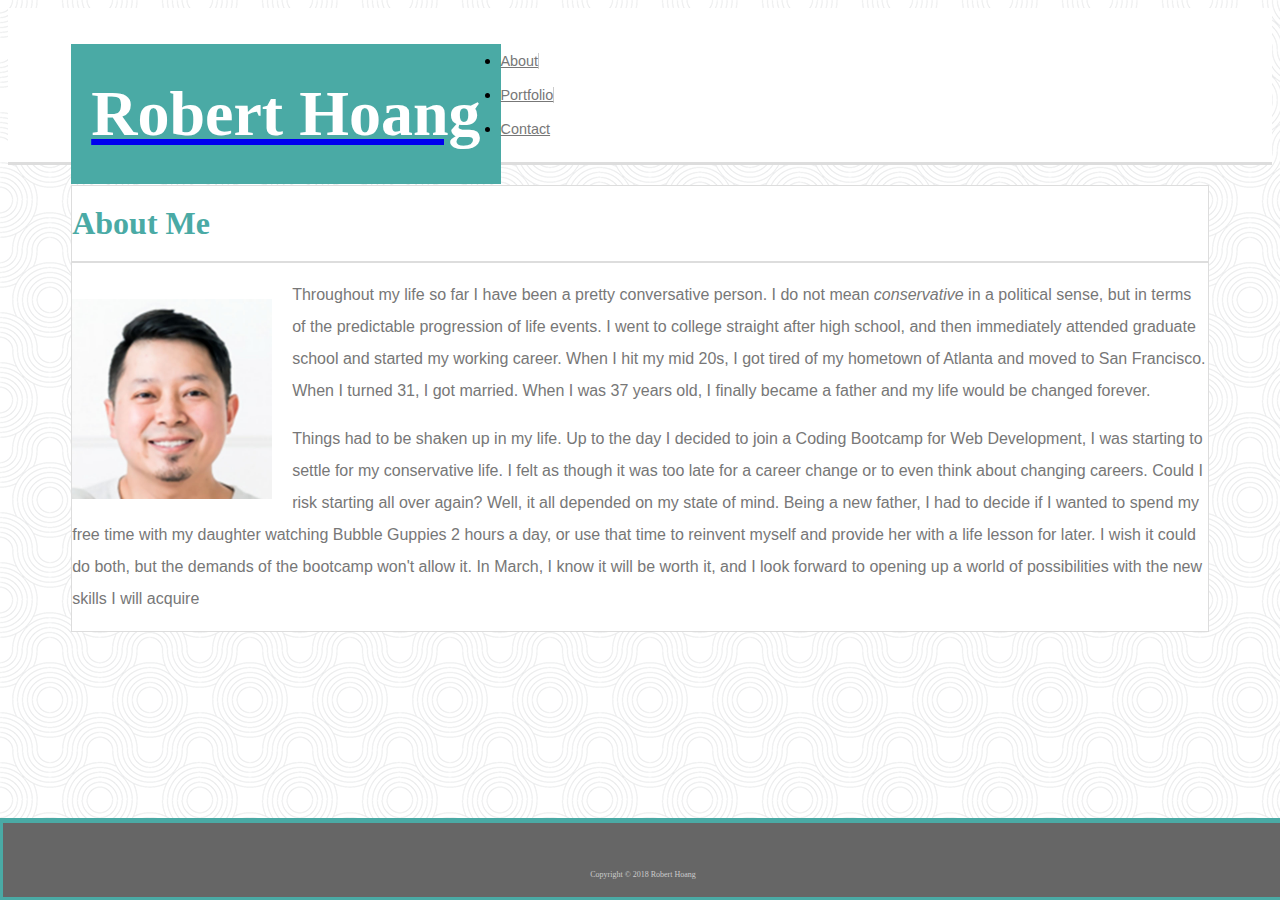
<file: index.html>
<!DOCTYPE html>
<html>
<head>
    <meta charset="utf-8" />
    <meta http-equiv="X-UA-Compatible" content="IE=edge">
    <title>Robert Hoang Bootstrap Homework</title>
    <meta name="viewport" content="width=device-width, initial-scale=1">
    <link rel="stylesheet" href="https://stackpath.bootstrapcdn.com/bootstrap/4.1.3/css/bootstrap.min.css" integrity="sha384-MCw98/SFnGE8fJT3GXwEOngsV7Zt27NXFoaoApmYm81iuXoPkFOJwJ8ERdknLPMO" crossorigin="anonymous">
    <link rel="stylesheet" type="text/css" media="screen" href="main.css">
</head>

<body>
    <header class="main-header">

        <nav class="navbar navbar-light bg-white">
            <a href="index.html" class="navbar-brand"><h1>Robert Hoang</h1></a>
            <ul class="nav justify-content-end">
                <li class="nav-item">
                    <a class="nav-link" id="a" href="index.html">About</a>
                </li>
                 <li class="nav-item">
                    <a class="nav-link"id="p" href="portfolio.html">Portfolio</a>
                </li>
                <li class="nav-item">
                    <a class="nav-link" href="contact.html">Contact</a>
                </li>
            </ul>
        </nav>
    </header>

    <div class="container">
        <div class="row">
            <div class="col">
                <h1 id="page-title">About Me</h1>
            </div>    
        </div>
        
        <div class="row">
            <div class="col">
                <hr>
            </div>    
        </div>
        
        <div class="row">
                <div class="col">
                    <img src="assets/images/me.jpg" class="img-fluid" alt="Responsive image"><p>Throughout my life so far I have been a pretty conversative person. I do not mean <i>conservative</i> in a political sense, but in terms of the predictable progression of life events. I went to college straight after high school, and then immediately attended graduate school and started my working career. When I hit my mid 20s, I got tired of my hometown of Atlanta and moved to San Francisco. When I turned 31, I got married. When I was 37 years old, I finally became a father and my life would be changed forever.</p>
                    <p>Things had to be shaken up in my life. Up to the day I decided to join a Coding Bootcamp for Web Development, I was starting to settle for my conservative life. I felt as though it was too late for a career change or to even think about changing careers. Could I risk starting all over again? Well, it all depended on my state of mind. Being a new father, I had to decide if I wanted to spend my free time with my daughter watching Bubble Guppies 2 hours a day, or use that time to reinvent myself and provide her with a life lesson for later. I wish it could do both, but the demands of the bootcamp won't allow it. In March, I know it will be worth it, and I look forward to opening up a world of possibilities with the new skills I will acquire</p>
                </div>
                
                    
                  
        </div>

    </div>
    
    <footer class="footer col-sm-12">
        Copyright &copy; 2018 Robert Hoang
    </footer>
    
</body>
</html>
</file>
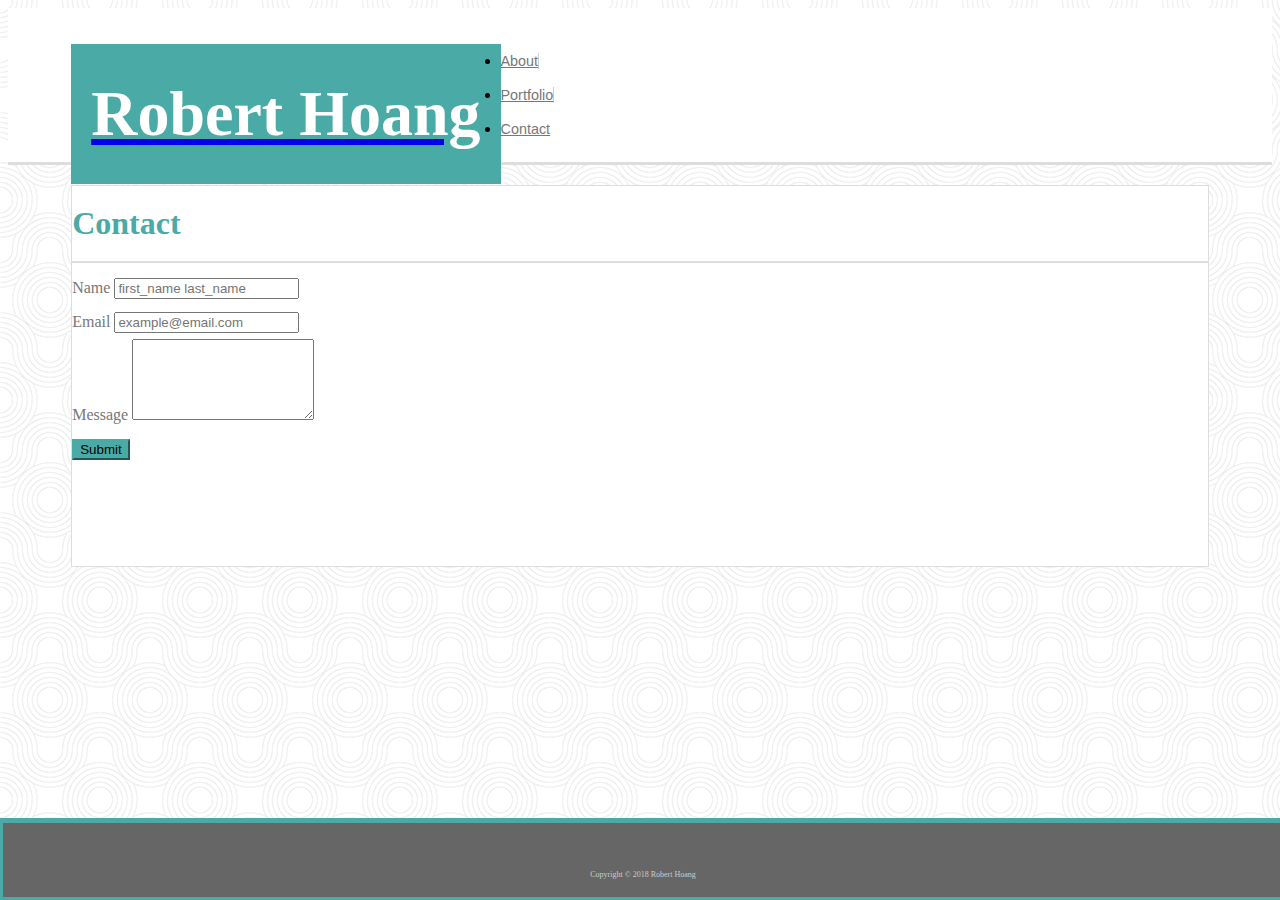
<file: contact.html>
<!DOCTYPE html>
<html>
<head>
    <meta charset="utf-8" />
    <meta http-equiv="X-UA-Compatible" content="IE=edge">
    <title>Contact Page</title>
    <meta name="viewport" content="width=device-width, initial-scale=1">
    <link rel="stylesheet" href="https://stackpath.bootstrapcdn.com/bootstrap/4.1.3/css/bootstrap.min.css" integrity="sha384-MCw98/SFnGE8fJT3GXwEOngsV7Zt27NXFoaoApmYm81iuXoPkFOJwJ8ERdknLPMO" crossorigin="anonymous">
    <link rel="stylesheet" type="text/css" media="screen" href="main.css" />
</head>

<body>
        <header class="main-header">

                <nav class="navbar navbar-light bg-white">
                    <a href="index.html" class="navbar-brand"><h1>Robert Hoang</h1></a>
                    <ul class="nav justify-content-end">
                        <li class="nav-item">
                            <a class="nav-link" id="a" href="index.html">About</a>
                        </li>
                         <li class="nav-item">
                            <a class="nav-link"id="p" href="portfolio.html">Portfolio</a>
                        </li>
                        <li class="nav-item">
                            <a class="nav-link" href="contact.html">Contact</a>
                        </li>
                    </ul>
                </nav>
            </header>

    <div class="container">
        <div class="row">
            <div class="col">
                <h1 id="page-title">Contact</h1>
            </div>    
        </div>
            
        <div class="row">
            <div class="col">
                <hr>
            </div>    
        </div>

        <form>
            
            <div class="form-group">
                <label for="formGroupExampleInput2" id="form_name">Name</label>
                    <input type="text" class="form-control" id="formGroupExampleInput2" placeholder="first_name last_name">
            </div>

            <div class="form-group">
                  <label for="exampleInputEmail1" id="form_email">Email</label>
                  <input type="email" class="form-control" id="exampleInputEmail1" aria-describedby="emailHelp" placeholder="example@email.com">
                </div>

                <div class="form-group">
                        <label for="comment" id="form_message">Message</label>
                        <textarea class="form-control" rows="5" id="comment"></textarea>
                      </div>

            <button type="submit" class="btn btn-primary" id="submit_button">Submit</button>
              </form>
    
    </div>


    <footer class="footer col-sm-12">
        Copyright &copy; 2018 Robert Hoang
    </footer>

    
</body>
</file>
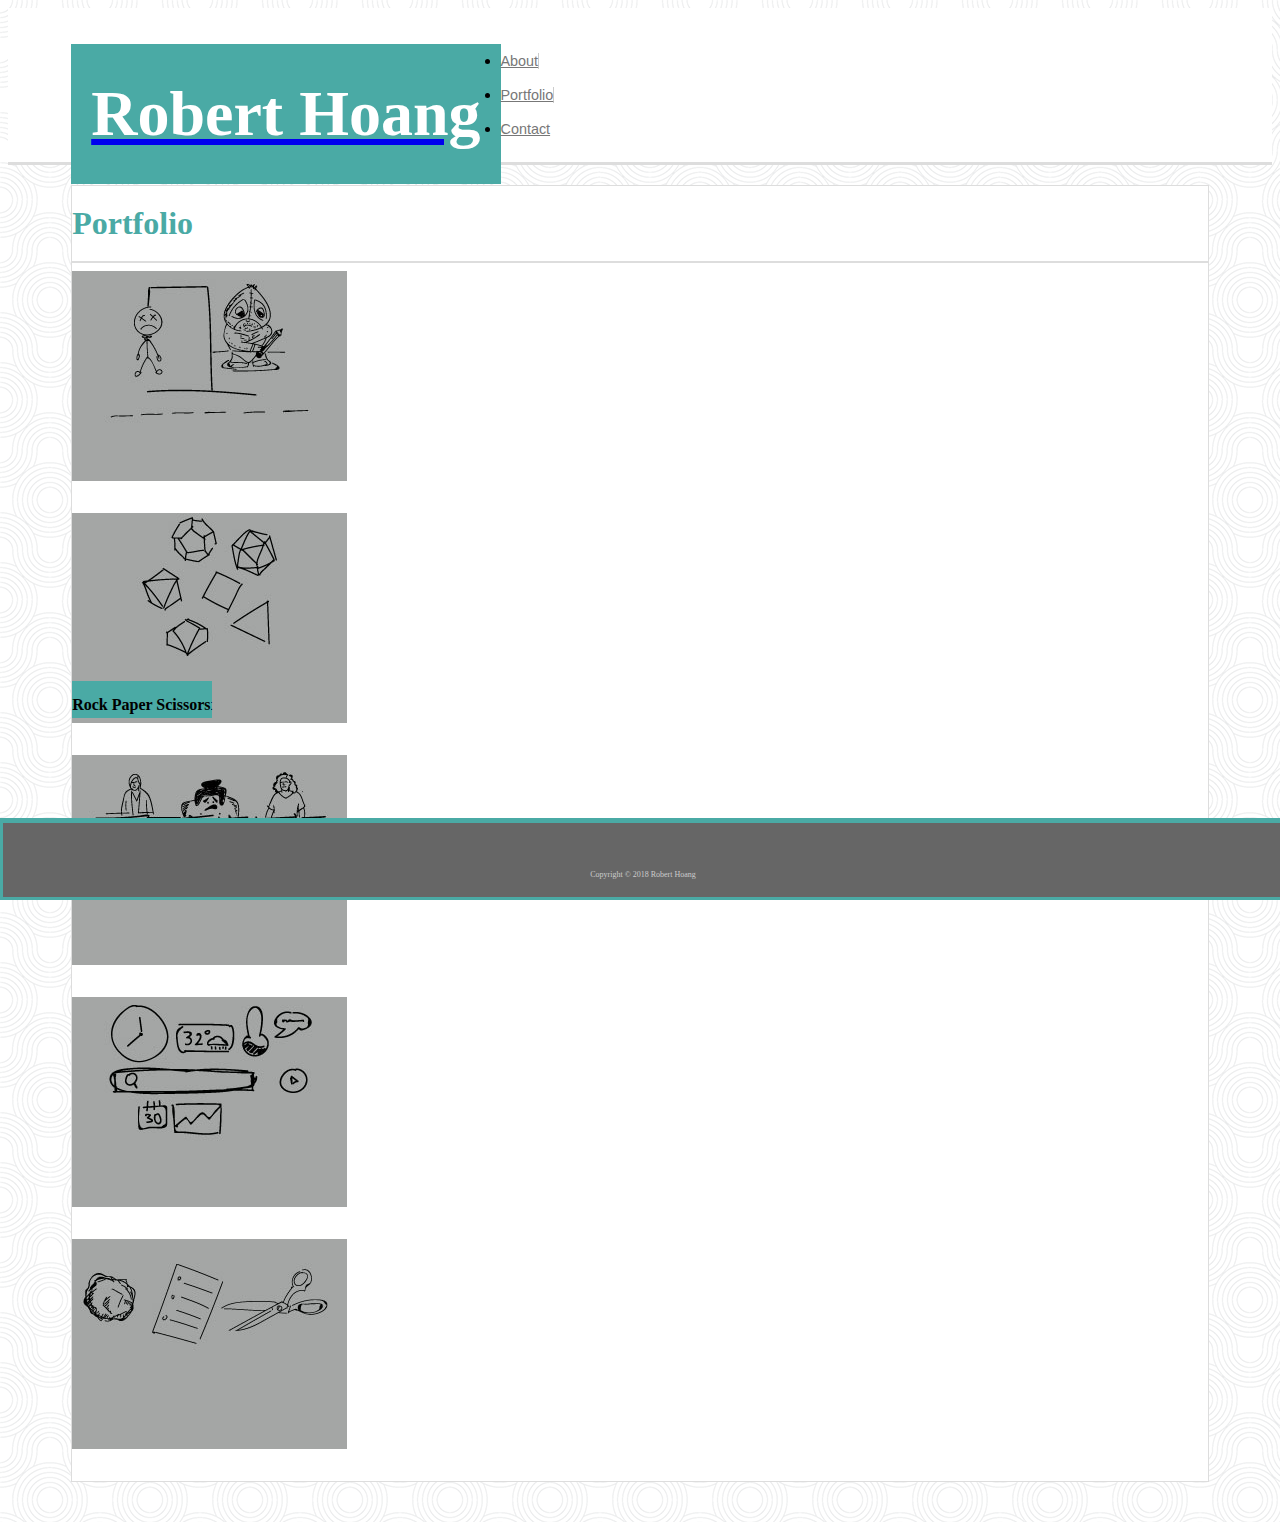
<file: portfolio.html>
<!DOCTYPE html>
<html>
<head>
    <meta charset="utf-8" />
    <meta http-equiv="X-UA-Compatible" content="IE=edge">
    <title>Portfolio Page</title>
    <meta name="viewport" content="width=device-width, initial-scale=1">
    <link rel="stylesheet" href="https://stackpath.bootstrapcdn.com/bootstrap/4.1.3/css/bootstrap.min.css" integrity="sha384-MCw98/SFnGE8fJT3GXwEOngsV7Zt27NXFoaoApmYm81iuXoPkFOJwJ8ERdknLPMO" crossorigin="anonymous">
    <link rel="stylesheet" type="text/css" media="screen" href="main.css" />
</head>

<body
>
<header class="main-header">

        <nav class="navbar navbar-light bg-white">
            <a href="index.html" class="navbar-brand"><h1>Robert Hoang</h1></a>
            <ul class="nav justify-content-end">
                <li class="nav-item">
                    <a class="nav-link" id="a" href="index.html">About</a>
                </li>
                 <li class="nav-item">
                    <a class="nav-link"id="p" href="portfolio.html">Portfolio</a>
                </li>
                <li class="nav-item">
                    <a class="nav-link" href="contact.html">Contact</a>
                </li>
            </ul>
        </nav>
    </header>

    <div class="container">
        <div class="row">
            <div class="col-md-4 col-sm-12">
                <h1 id="page-title">Portfolio</h1>
            </div>    
        </div>

        <div class="row">
            <div class="col">
                <hr>
            </div>    
        </div>

    
            <div class="row">
                <div class="col-md-4 col-sm-6 col-6 portcol">
                        <div class="card bg-dark text-white">
                                <img class="card-img" src="assets/images/hangman.jpg" alt="hangman image">
                                <div class="card-img-overlay">
                                  <h4>Hangman</h4>
                                </div>
                              </div>
                </div>
                <div class="col-md-4 col-sm-6 col-6 portcol">
                        <div class="card bg-dark text-white">
                                <img class="card-img" src="assets/images/rpg.jpg" alt="rpg image">
                                <div class="card-img-overlay">
                                  <h4>RPG Game</h4>
                                </div>
                              </div>
                </div>
                
            </div>

            <div class="row">
                    <div class="col-md-4 col-sm-6 col-6 portcol">
                            <div class="card bg-dark text-white">
                                    <img class="card-img" src="assets/images/trivia.jpg" alt="trivia image">
                                    <div class="card-img-overlay">
                                      <h4>Trivia Game</h4>
                                    </div>
                                  </div>
                    </div>
                    <div class="col-md-4 col-sm-6 col-6 portcol">
                            <div class="card bg-dark text-white">
                                    <img class="card-img" src="assets/images/rutgers.jpg" alt="rutgers info widget image">
                                    <div class="card-img-overlay">
                                      <h4>Rutgers Info Widget</h4>
                                    </div>
                                  </div>
                    </div>
            </div>

            <div class="row">
                    <div class="col-md-4 col-sm-6 col-6 portcol">
                            <div class="card bg-dark text-white">
                                    <img class="card-img" src="assets/images/rock.jpg" alt="rock paper scissors image" image">
                                    <div class="card-img-overlay">
                                      <h4>Rock Paper Scissors</h4>
                                    </div>
                            </div>
                    </div>
            </div>
            
    </div>

        <footer class="footer col-sm-12">
            Copyright &copy; 2018 Robert Hoang
        </footer>
</body>
</file>
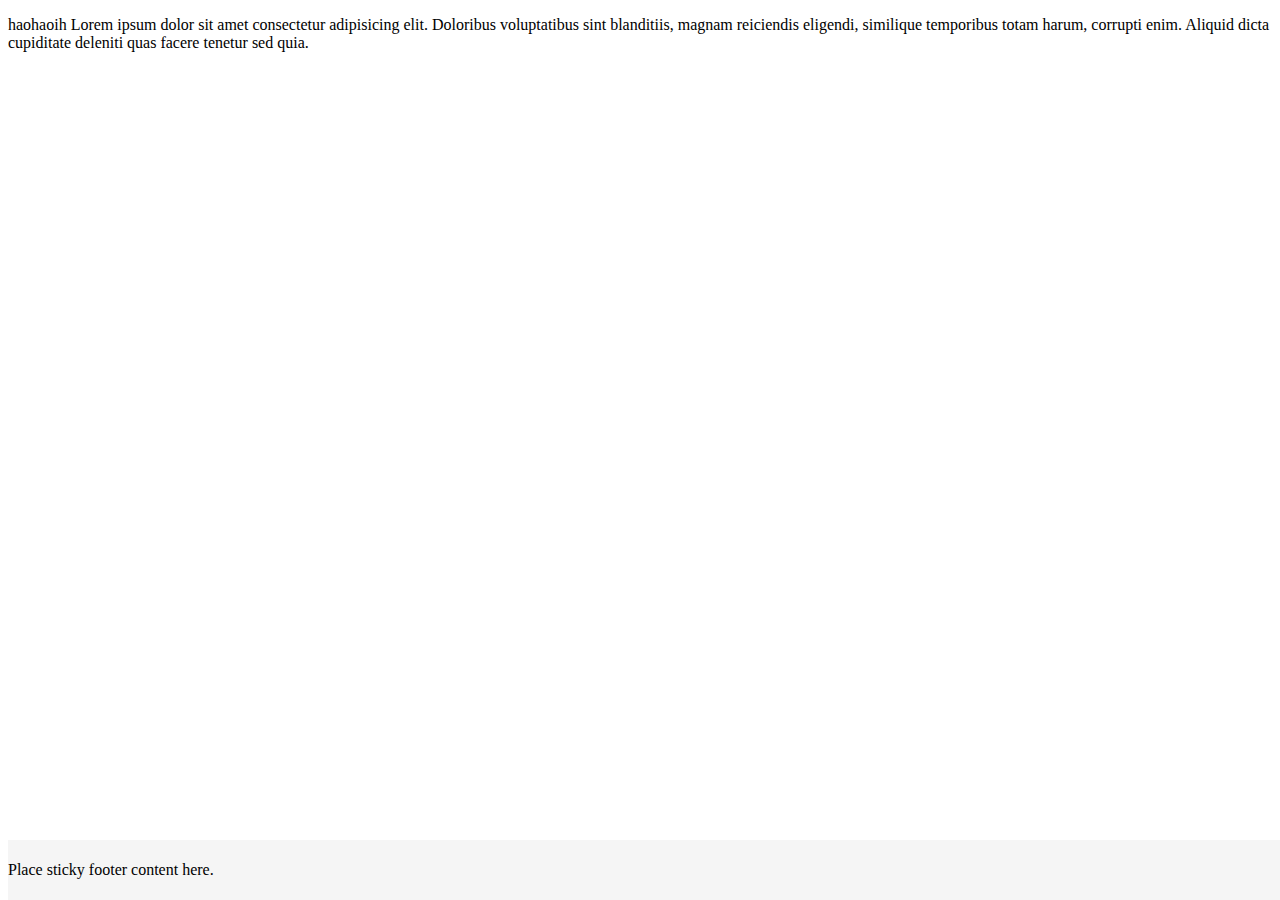
<file: test.html>
<!DOCTYPE html>
<html lang="en">
<head>
    <meta charset="UTF-8">
    <meta name="viewport" content="width=device-width, initial-scale=1.0">
    <meta http-equiv="X-UA-Compatible" content="ie=edge">
    <title>Document</title>
    <link rel="stylesheet" href="https://stackpath.bootstrapcdn.com/bootstrap/4.1.3/css/bootstrap.min.css" integrity="sha384-MCw98/SFnGE8fJT3GXwEOngsV7Zt27NXFoaoApmYm81iuXoPkFOJwJ8ERdknLPMO" crossorigin="anonymous">
    <link href="sticky-footer.css" rel="stylesheet">
</head>
<body>
        <p>haohaoih Lorem ipsum dolor sit amet consectetur adipisicing elit. Doloribus voluptatibus sint blanditiis, magnam reiciendis eligendi, similique temporibus totam harum, corrupti enim. Aliquid dicta cupiditate deleniti quas facere tenetur sed quia.</p>
        
    <footer class="footer">
        <div class="container">
            <span class="text-muted">Place sticky footer content here.</span>
        </div>
    </footer>
</body>
</html>
</file>
<file: main.css>
body {
    background-image: url("assets/images/round.png");
    line-height:34px;
}

p {
    font-family:'Arial', 'Helvetica Neue', Helvetica, sans-serif;
    line-height: 32px;
    color:#777777;
}

h1 {
    color:#ffffff;
}

.main-header {
    background-color:#ffffff;
    border-bottom:3px solid #dddddd;
    padding-top:20px;
}

.navbar {
    /* width:960px; */
    margin: 0 auto;
    padding:0px;
    margin-left:5%;
    margin-right:5%
    
}

.navbar-brand {
    background-color:#4aaaa5;
    padding:10px 20px;
    font-family:'Georgia', Times, Times New Roman, serif;
    font-size: 2em;
    float:left;
    
}

#a {
    border-right: .25px solid #cccccc;
    
}

#p {
    border-right: .5px solid #cccccc;
  
}

.nav-link {
    font-family:'Arial', 'Helvetica Neue', Helvetica, sans-serif;
    font-size:.9em;
    color:#777777;
}

.container {
    /* width:960px; */
    background-color:#ffffff;
    margin-top:20px;
    border: 1px solid #dddddd;
    margin-left:5%;
    margin-right:5%;
}

#page-title {
    font-family:'Georgia', Times, Times New Roman, serif;
    color:#4aaaa5;
    margin-top:20px;
}

hr {
    border: 1px solid #dddddd;
}

footer {
    width: 100%;
    text-align: center;
    background-color:#666666;
    color:#cccccc;
    padding: 35px 0px 5px 0px;
    border-top: 5px;
    border-style: solid;
    border-color:#4aaaa5;
    font-size:.5em;
    position: fixed;
    left: 0;
    bottom: 0;
    z-index:1000;
}

.card-img {
    position:relative;
    border-radius:0px;
}

h4 {
    font-family:'Georgia', Times, Times New Roman, serif;
    background-color:#4aaaa5;
    text-align:center;
    font-size:1em;
    height:30px;
    padding-top:7px;
    
}

.card-img-overlay {
    position:absolute;
    top:70%;
    padding:30px 0px 30px 0px;
}

.card {
    border:none;
}

.portcol {
    margin-bottom:20px;
}

.container {
    margin-bottom:40px;
}

.img-fluid {
    width:200px;
    float:left;
    padding: 20px 20px 20px 0px;
}

#form_name,
#form_email,
#form_message {
    color:#777777;
}

.btn-primary {
    background-color:#4aaaa5;
    border-color:#4aaaa5;
}

.btn {
    border-radius:0px;
}

form {
    margin-bottom:50px;
    padding-bottom:50px;
}

.col-sm-12 {
    max-width:100%;
}
</file>
<file: sticky-footer.css>
html {
  position: relative;
  min-height: 100%;
}
body {
  /* Margin bottom by footer height */
  margin-bottom: 60px;
}
.footer {
  position: absolute;
  bottom: 0;
  width: 100%;
  /* Set the fixed height of the footer here */
  height: 60px;
  line-height: 60px; /* Vertically center the text there */
  background-color: #f5f5f5;
}
</file>
